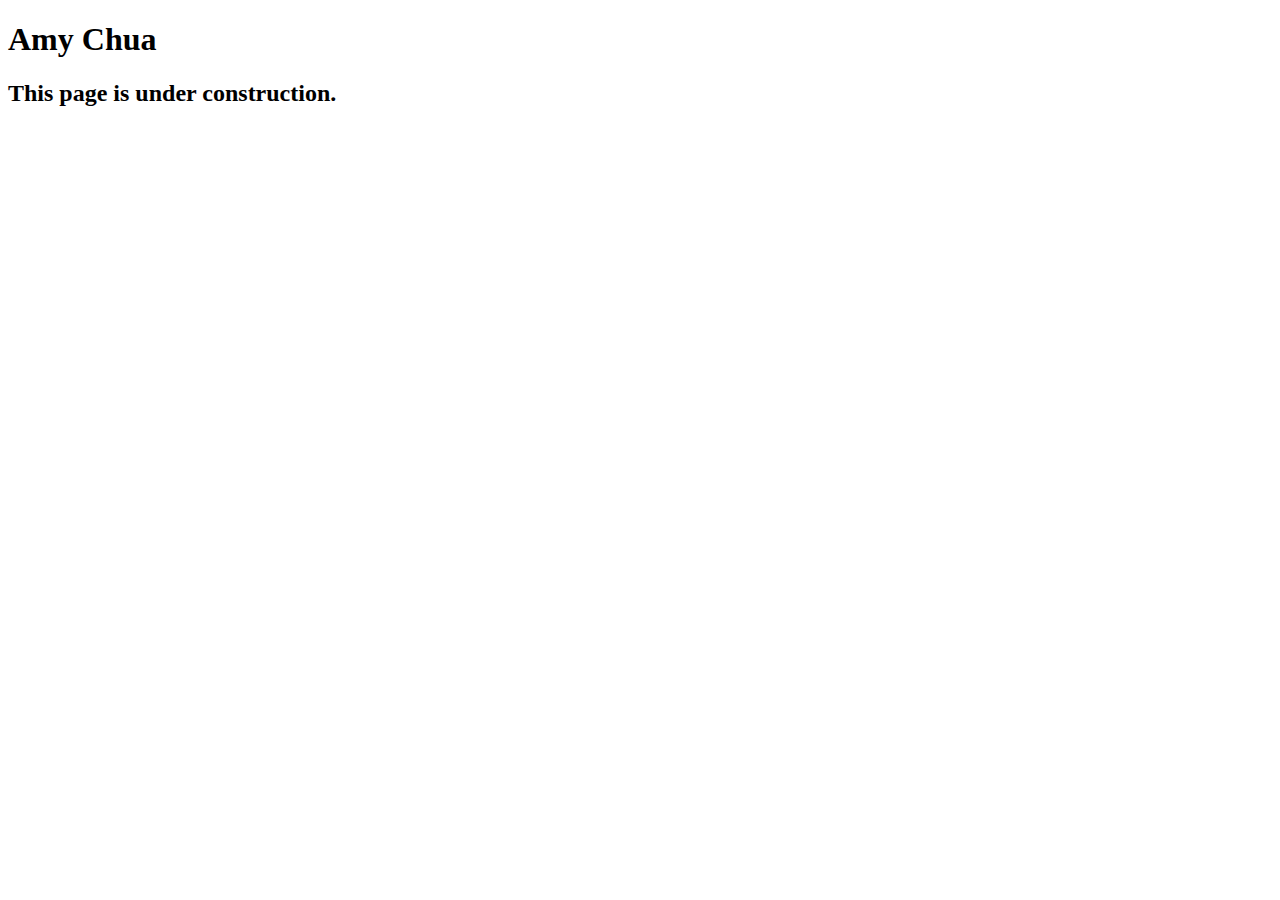
<file: speakers/chua.html>
<!DOCTYPE html>
<html lang="en">

<head>
    <meta charset="utf-8">
    <title>San Joaquin Valley Town Hall</title>
    <link rel="shortcut icon" href="images/favicon.ico">
</head>

<body>
<main>
    <h1>Amy Chua</h1>
    <h2>This page is under construction.</h2>
</main>
</body>

</html>
</file>
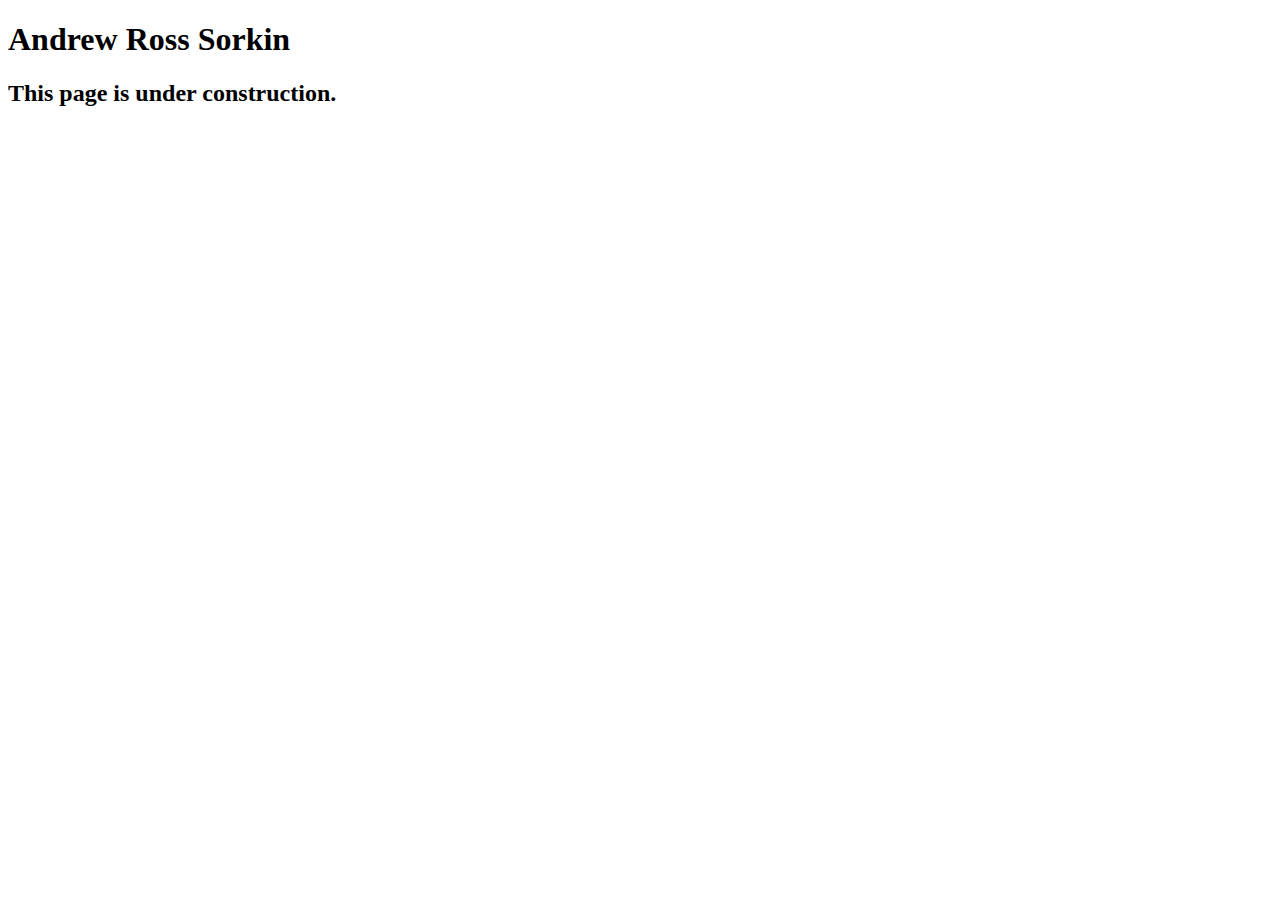
<file: speakers/sorkin.html>
<!DOCTYPE html>
<html lang="en">

<head>
    <meta charset="utf-8">
    <title>San Joaquin Valley Town Hall</title>
    <link rel="shortcut icon" href="images/favicon.ico">
</head>

<body>
<main>
    <h1>Andrew Ross Sorkin</h1>
    <h2>This page is under construction.</h2>
</main>
</body>

</html>
</file>
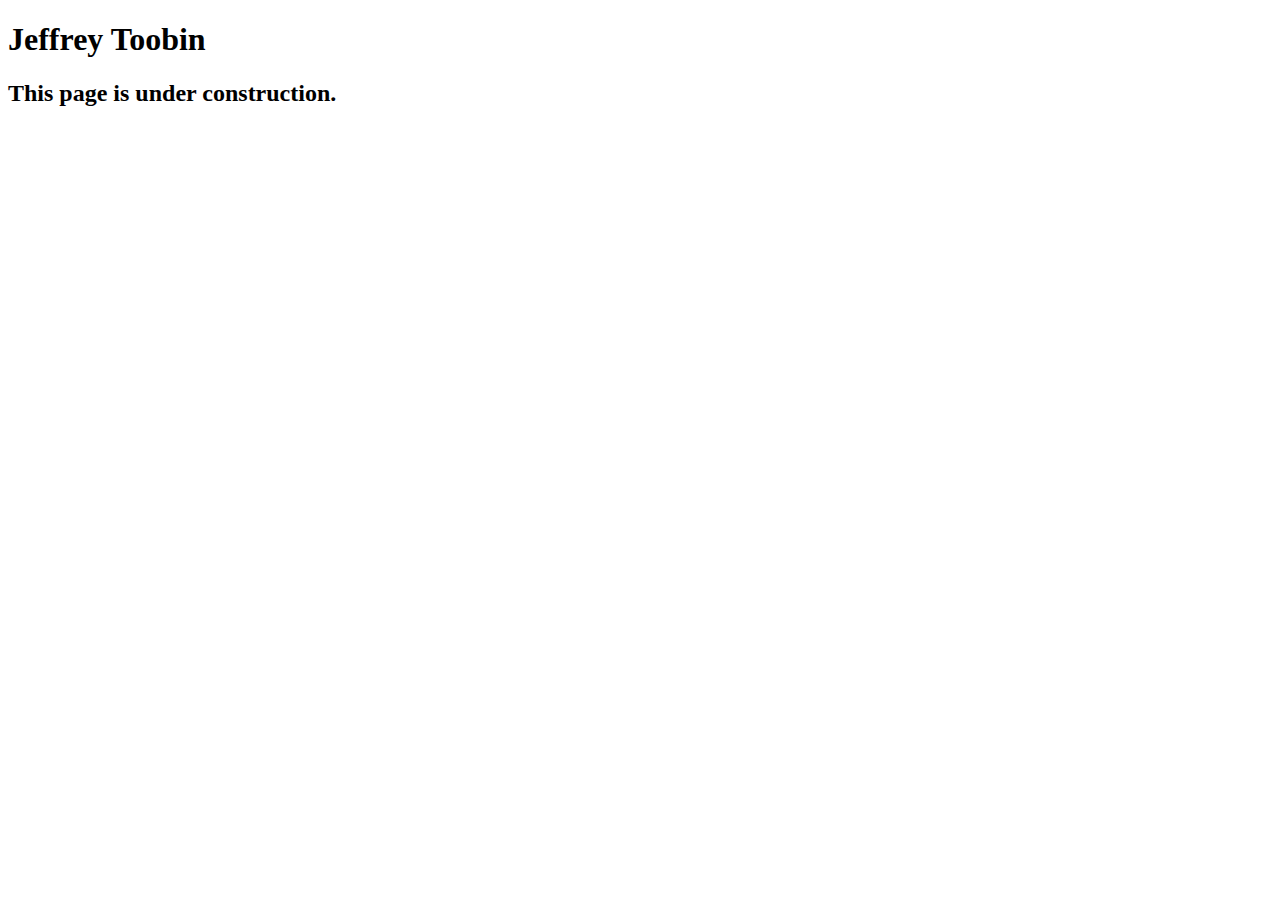
<file: speakers/toobin.html>
<!DOCTYPE html>
<html lang="en">

<head>
    <meta charset="utf-8">
    <title>San Joaquin Valley Town Hall</title>
    <link rel="shortcut icon" href="images/favicon.ico">
</head>

<body>
<main>
    <h1>Jeffrey Toobin</h1>
    <h2>This page is under construction.</h2>
</main>
</body>

</html>
</file>
